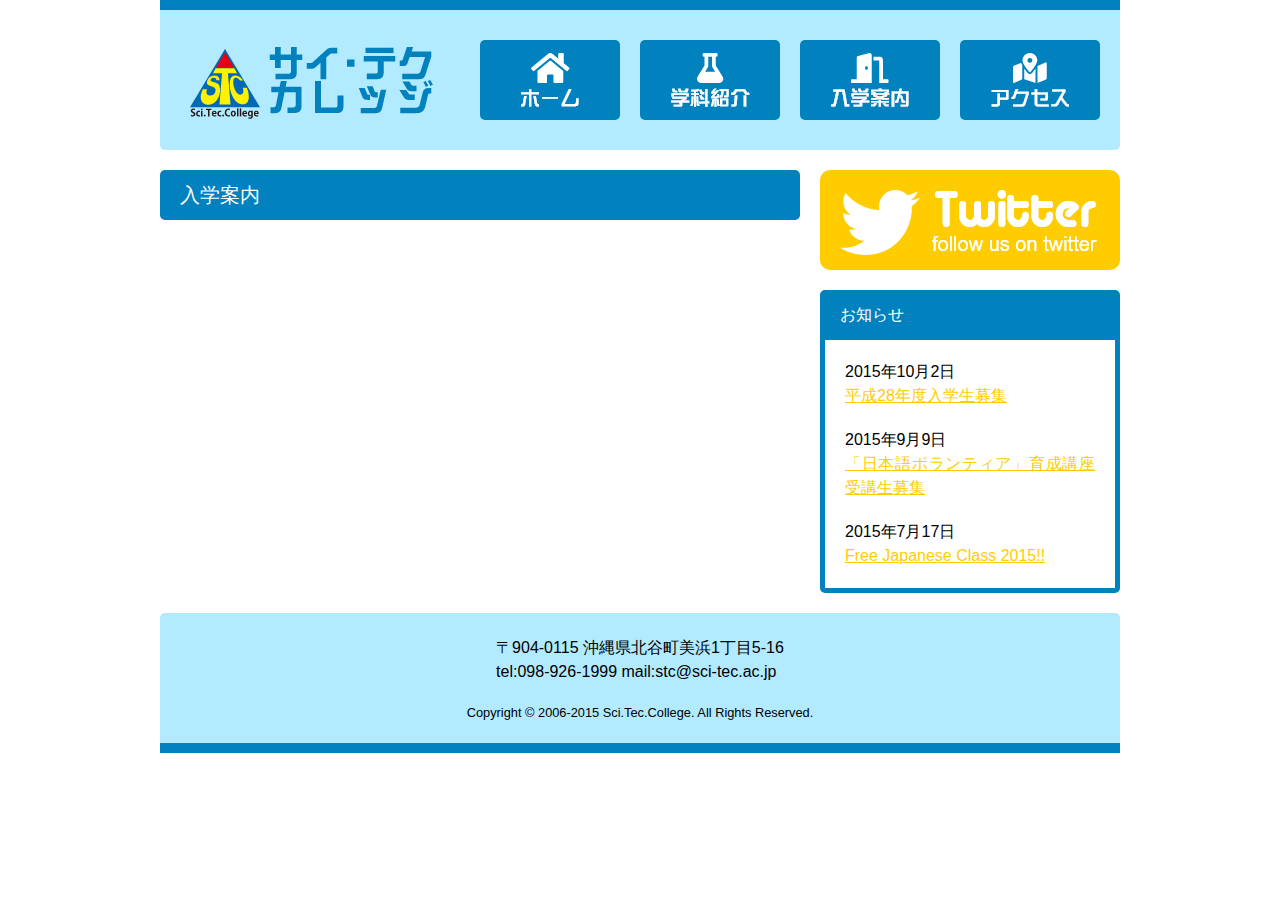
<file: info.html>
<!DOCTYPE html>
<html lang="ja">

<head>
  <meta charset="UTF-8">
  <meta http-equiv="X-UA-Compatible" content="IE=edge">
  <meta name="viewport" content="width=device-width, initial-scale=1.0">
  <title>入学案内｜学校法人南星学園サイテクカレッジ</title>
  <link rel="stylesheet" href="css/reset.css">
  <link rel="stylesheet" href="css/style.css">
  <script src="https://ajax.googleapis.com/ajax/libs/jquery/3.6.1/jquery.min.js"></script>
  <script src="js/hover-image.js"></script>
</head>

<body id="info">
  <div class="page">
    <header>
      <h1><a href="index.html"><img src="images/logo.png" alt="サイテクカレッジ"></a></h1>
      <nav>
        <ul>
          <li><a href="index.html"><img src="images/nav-home.png" alt="ホーム" class="hover-image"></a></li>
          <li><a href="course.html"><img src="images/nav-course.png" alt="学科紹介" class="hover-image"></a></li>
          <li><a href="info.html"><img src="images/nav-info.png" alt="入学案内" class="hover-image"></a></li>
          <li><a href="access.html"><img src="images/nav-access.png" alt="アクセス" class="hover-image"></a></li>
        </ul>
      </nav>
    </header>

    <div class="content">
      <main>
        <article>
          <h2>入学案内</h2>
        </article>
      </main>
      <aside>
        <div class="banner">
          <a href="#"><img src="images/banner-twitter.png" alt="Twitter follow us on twitter"></a>
        </div>
        <div class="news">
          <h2>お知らせ</h2>
          <ul>
            <li><time datetime="2015-10-02">2015年10月2日</time><br><a href="#">平成28年度入学生募集</a></li>
            <li><time datetime="2015-09-09">2015年9月9日</time><br><a href="#">「日本語ボランティア」育成講座 受講生募集</a></li>
            <li><time datetime="2015-07-17">2015年7月17日</time><br><a href="#">Free Japanese Class 2015!!</a></li>
          </ul>
        </div>
      </aside>
    </div>
    <footer>
      <address>〒904-0115 沖縄県北谷町美浜1丁目5-16<br>tel:098-926-1999 mail:stc@sci-tec.ac.jp</address>
      <p><small>Copyright &copy; 2006-2015 Sci.Tec.College. All Rights Reserved.</small></p>
    </footer>
  </div>

</body>

</html>
</file>
<file: css/style.css>
/* -----------------------
  全般設定
----------------------- */
html {
  scroll-behavior: smooth;
}

body {
  background-color: #ffffff;
  color: #000000;
  font-family: "Helvetica Neue", Arial, "Hiragino Kaku Gothic ProN", "Hiragino Sans", Meiryo, sans-serif;
  font-size: 16px;
}

a {
  color: #ffcc00;
  text-decoration: underline;
}

.page {
  width: 960px;
  margin: 0 auto;
}

.content {
  display: flex;
  justify-content: space-between;
  align-items: flex-start;
  margin-bottom: 20px;
}

.back-top {
  position: fixed;
  bottom: 100px;
  right: 100px;
  /* size */
  width: 50px;
  height: 50px;
  border-radius: 50%;
  /* center */
  display: flex;
  justify-content: center;
  align-items: center;
  /* design */
  box-shadow: 5px 5px 5px rgba(0, 0, 0, .1);
  background-color: #ffcc00;
}

.back-top i {
  font-size: 30px;
  color: #ffffff;
}

/* -----------------------
  ヘッダー
----------------------- */
header {
  background-color: #b2eaff;
  border-top: 10px solid #0182be;
  height: 150px;
  border-radius: 0 0 5px 5px;
  margin-bottom: 20px;
  display: flex;
  justify-content: space-between;
}

header.on {
  position: fixed;
  z-index: 1;

}

header.fade {
  opacity: 0;
  position: fixed;
  z-index: 1;
  top: 0;
}

header.fade.on {
  opacity: 1;
}

header h1 {
  margin: 30px 0 0 20px;
}

header nav {
  margin: 30px 20px 0 0;
}

header ul {
  display: flex;
}

header li {
  margin-left: 20px;
}


/* -----------------------
  メイン
----------------------- */
main {
  width: 640px;
}

main article h2 {
  background-color: #0182be;
  color: #ffffff;
  border-radius: 5px;
  font-size: 20px;
  padding: 15px 20px;
  margin-bottom: 20px;
}

main .card {
  margin-bottom: 60px;
  display: flex;
  align-items: flex-start;
  opacity: 0;
  /* スクロール前に非表示 */
  position: relative;
  left: -50px;
}

main .card.on {
  opacity: 1;
  left: 0;
}

main .card img {
  margin-right: 20px;
}

main .card h3 {
  font-size: 20px;
  color: #0182be;
  margin-bottom: 20px;
}

main .card p {
  line-height: 1.5;
}


/* -----------------------
  サイド
----------------------- */
aside {
  width: 300px;
}

aside .banner {
  margin-bottom: 20px;
}

aside .news {
  border: 5px solid #0182be;
  border-radius: 5px;
}

aside .news h2 {
  background-color: #0182be;
  color: #ffffff;
  height: 45px;
  padding: 12px 0 0 15px;
}

aside .news ul {
  margin: 20px;
}

aside .news li {
  margin-bottom: 20px;
  line-height: 1.5;
}

/* -----------------------
  フッター
----------------------- */
footer {
  background-color: #b2eaff;
  border-bottom: 10px solid #0182be;
  border-radius: 5px 5px 0 0;
  height: 140px;
  display: flex;
  flex-direction: column;
  justify-content: center;
  align-items: center;
}

footer address {
  line-height: 1.5;
  margin-bottom: 20px;
}

/* -----------------------
  トップページ
----------------------- */
#home main .eyecatch {
  margin-bottom: 20px;
}

#home main h2 {
  font-size: 20px;
  color: #0182be;
  margin-bottom: 20px;
}

#home main p {
  line-height: 1.5;
  margin-bottom: 20px;
}

/* -----------------------
  学科紹介
----------------------- */

/* -----------------------
  入学案内
----------------------- */

/* -----------------------
  アクセス
----------------------- */
#access main .mihama h3 {
  font-size: 20px;
  color: #0182be;
  text-align: center;
  margin-bottom: 20px;
}

#access main .mihama p {
  line-height: 1.5;
  margin-bottom: 20px;
}
</file>
